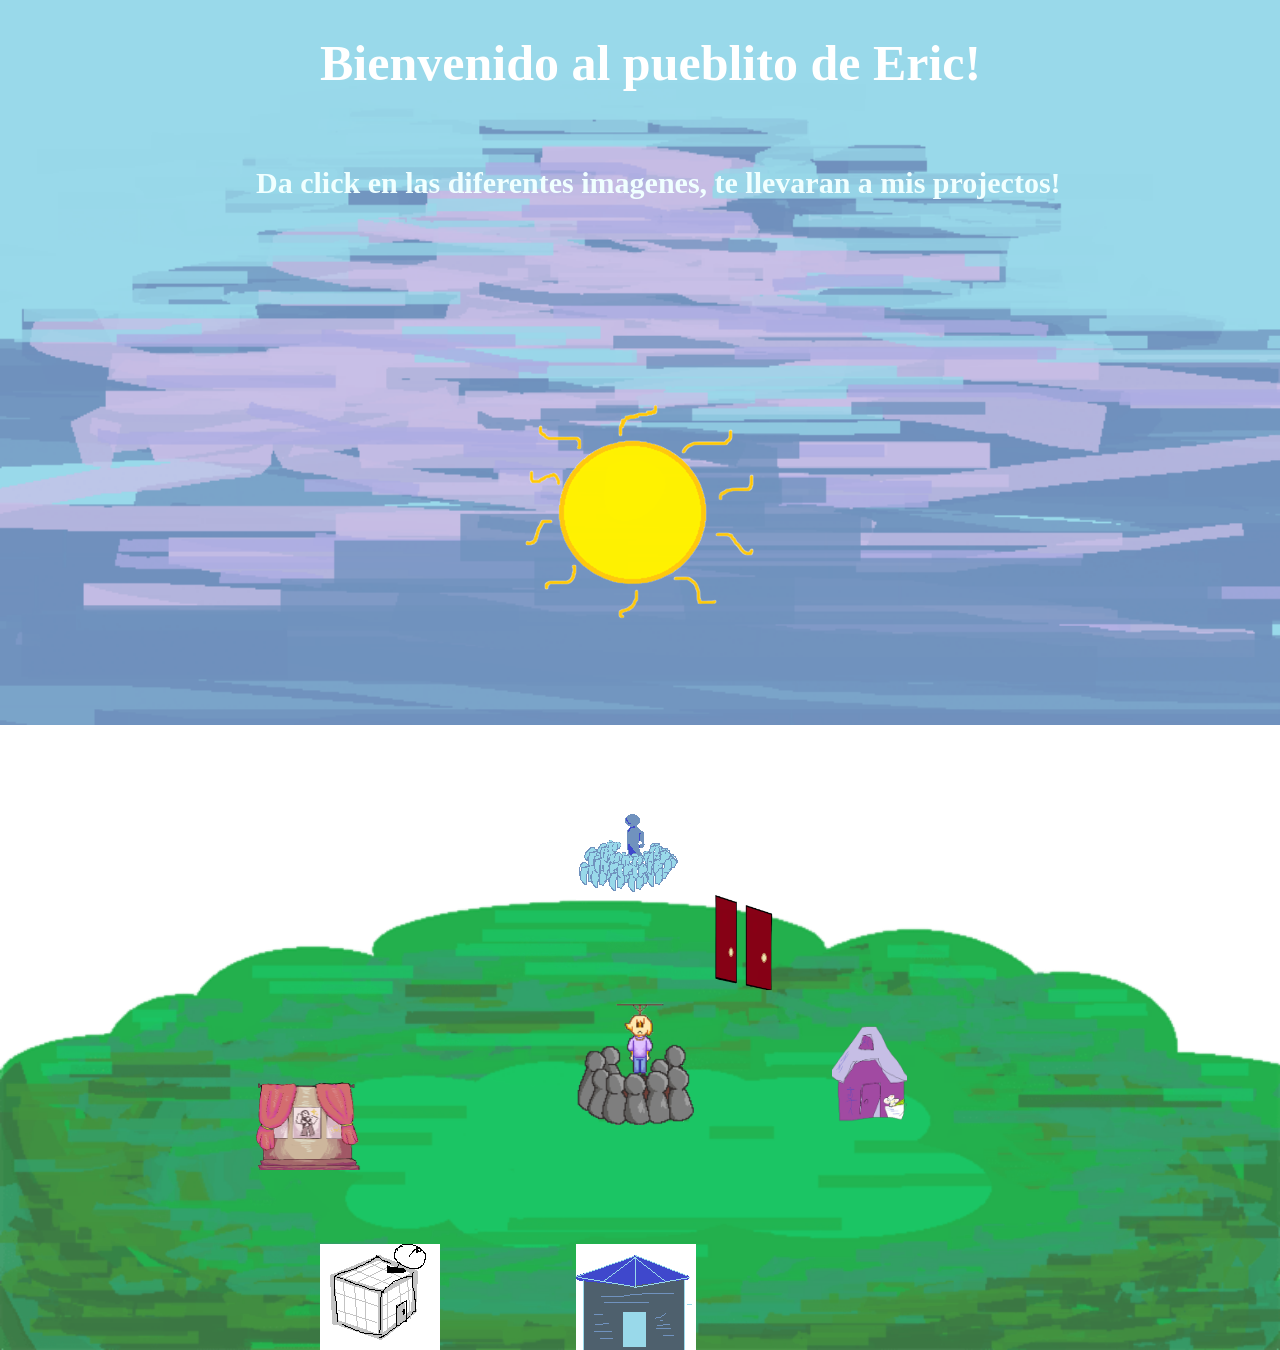
<file: docs/index.html>
<!DOCTYPE html>
<html lang="en">
<head>
    <meta charset="UTF-8">
    <meta name="viewport" content="width=device-width, initial-scale=1.0">
    <title>projects!! :D</title>
    <link rel="stylesheet" href="styles.css">
</head>
<body>

<h1>Bienvenido al pueblito de Eric!</h1>
<h2>Da click en las diferentes imagenes, te llevaran a mis projectos!</h2>

<div class="suelo">
    <img src="bocetos-usar-despues/suelo.png" style="display: block; width: 100%;"></img>
</div>

<a href="mxtshouse/theirhouse.html"> <img class="mxshouse" src="bocetos-usar-despues/mx-ts-house.png"></img> </a> 

<a href="doorgame/start.html">
    <img class="doors" src="bocetos-usar-despues/doors.png"></img>
</a>

<a href="webpage.html">
    <img class="sun" src="bocetos-usar-despues/sunnyday.png"></img>
</a>

<a href="arthall/art-hall.html">
    <img class="arthall" src="bocetos-usar-despues/arthall.png"></img>
</a>

<a href="thetestingplace/testing.html">
    <img src="bocetos-usar-despues/lab.png" class="thelab"></img>
</a>

<a href="mipresentacion/mipresentacion.html">
    <img class="garden" src="bocetos-usar-despues/presentation.png"></img>
</a>

<a href="tucasita/casa.html">
    <img class="home" src="bocetos-usar-despues/puppetshouse.png"></img>
</a>

<a href="ahorcado/ahorcado.html">
    <img src="bocetos-usar-despues/ahorcado.png" class="ahorcado"></img>
</a>

</body>

</html>
</file>
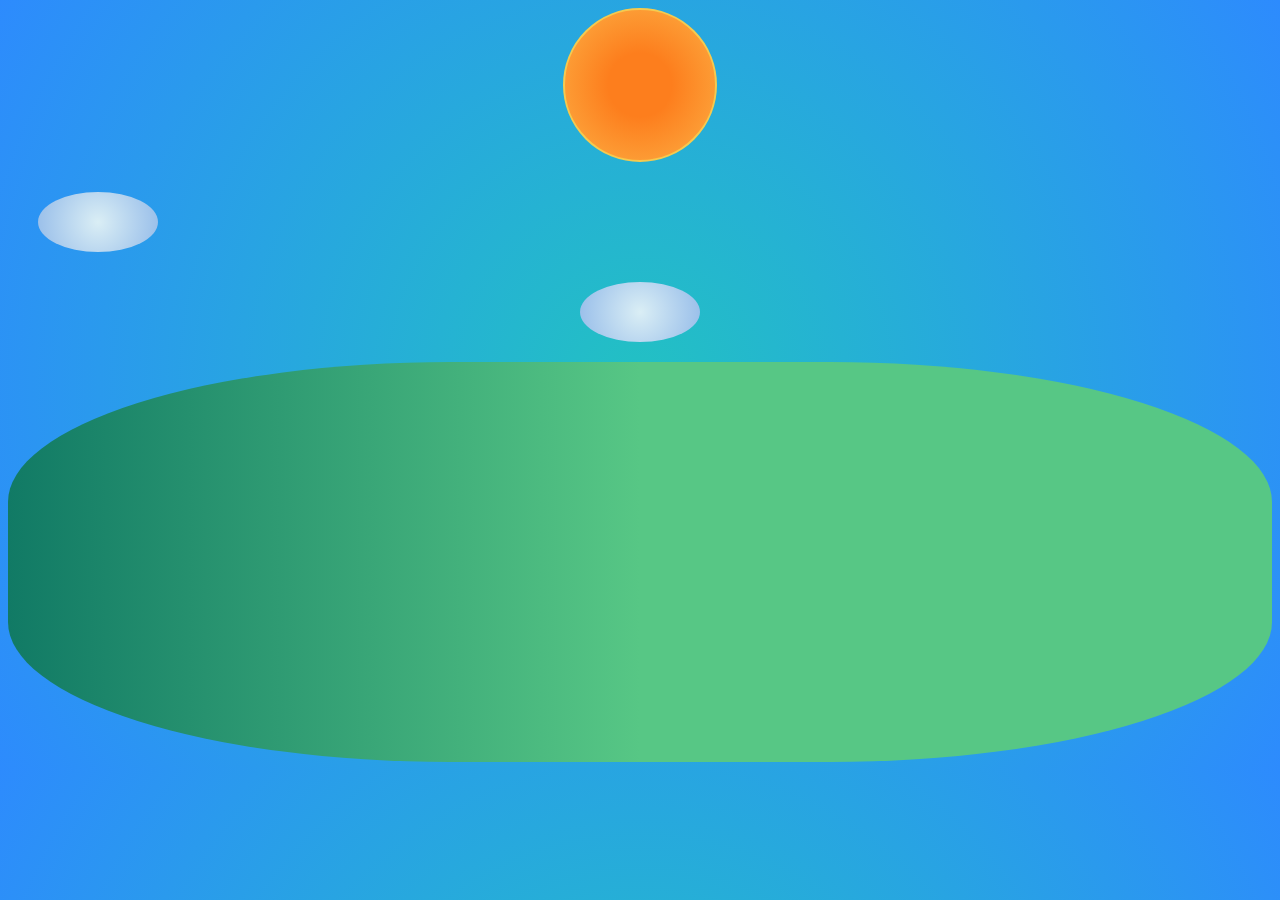
<file: docs/webpage.html>
<!DOCTYPE html>
<html>
<head>
<title>sunny day</title>
</head>
<body>

<style>
body {background: radial-gradient(circle,rgba(34, 193, 195, 1) 0%, rgba(45, 139, 253, 1) 100%);}

.sun {
height: 150px;
width: 150px;
border-radius: 100%;
background: radial-gradient(circle,rgba(253, 126, 29, 1) 30%, rgba(252, 176, 69, 1) 100%);
border: 2px solid #f5ca4f;
margin: auto;
}

.cloud {
height: 60px;
width: 120px;
background: #daeef5;
background: radial-gradient(circle, rgba(218, 238, 245, 1) 0%, rgba(148, 187, 233, 1) 100%);
border-radius: 100%;
margin: 30px
}

.cloud2 {
height: 60px;
width: 120px;
background: #daeef5;
background: radial-gradient(circle, rgba(218, 238, 245, 1) 0%, rgba(148, 187, 233, 1) 100%);
border-radius: 100%;
margin: auto
}

.dirt {
height: 400px;
width: 100%;
background: #117A65;
background: linear-gradient(90deg, rgba(17, 122, 101, 1) 0%, rgba(87, 199, 133, 1) 50%);
border-radius: 35%;
margin: auto;
}


</style>

<div class="sun"></div>

<div class="cloud"></div>

<div class="cloud2"></div>

<p style="opacity: 0; font-size: 20px"></p>

<div class="dirt"></div>


</body>
</html>
</file>
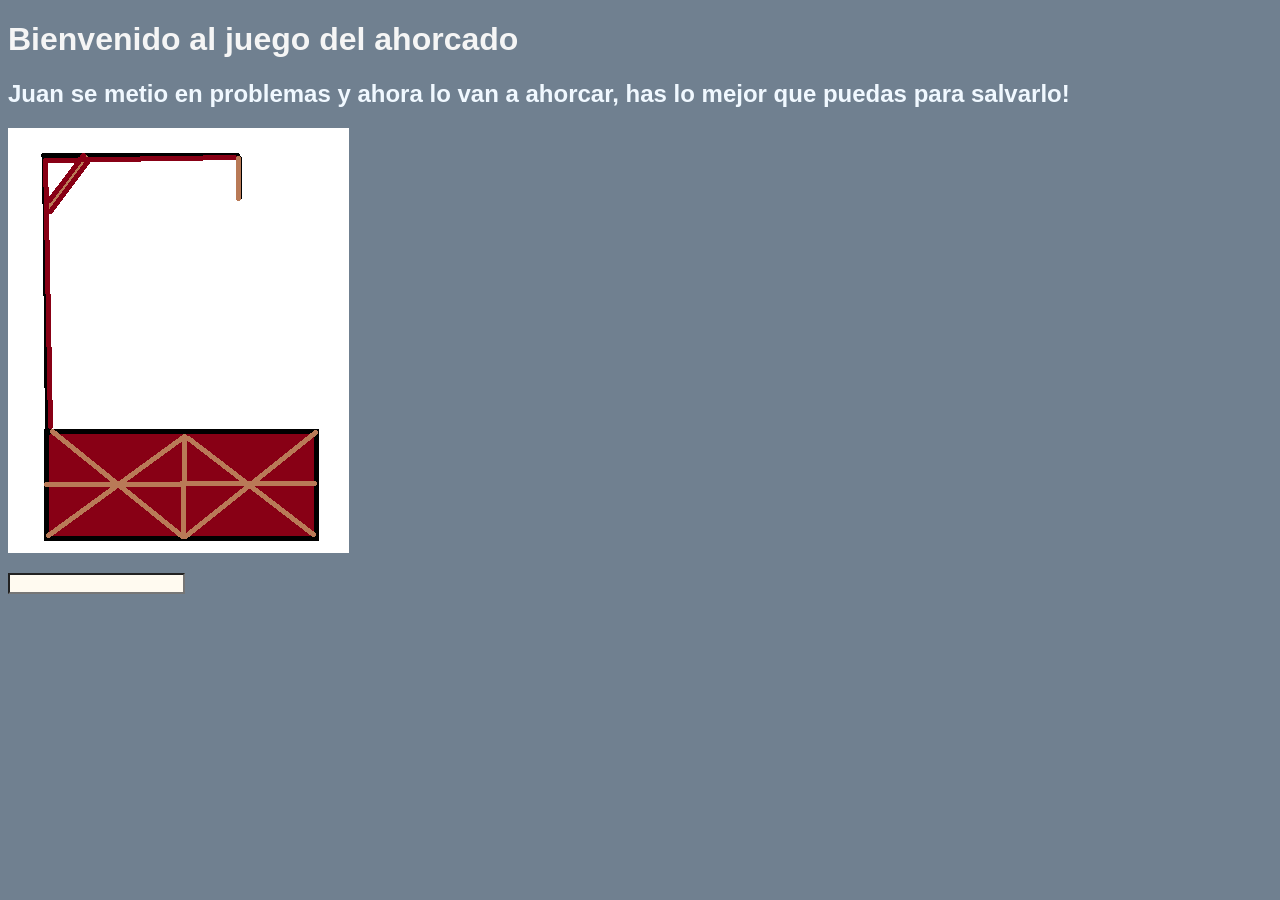
<file: docs/ahorcado/ahorcado.html>
<!DOCTYPE html>

<html>
<head>

<script src="ahorcado.js"></script>
<link rel="stylesheet" href="ahorcado.css"></link>

</head>

<body>

<h1>Bienvenido al juego del ahorcado</h1>

<h2>Juan se metio en problemas y ahora lo van a ahorcar, has lo mejor que puedas para salvarlo!</h2>

<img src="0.png" id="ahorcado"></img>

<p id="palabra"></p>

<input type="text" id="letra"></input>



</body>


</html>
</file>
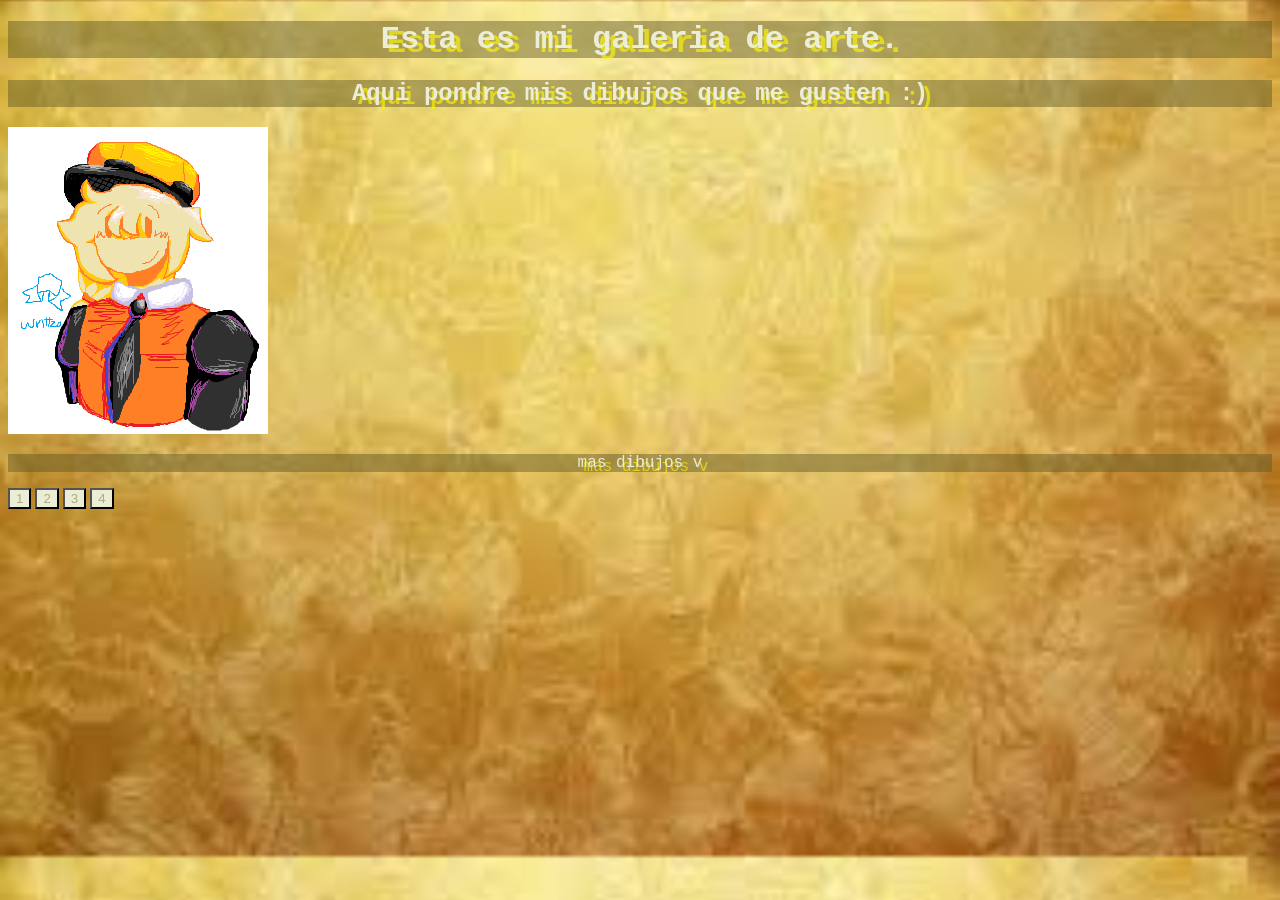
<file: docs/arthall/art-hall.html>
<!DOCTYPE html>
 <html>
    <head>
        <title>Art Hall</title>

        <link rel="stylesheet" href="./stylesart.css">
    </head>
        <body>

<h1>Esta es mi galeria de arte.</h1>
<h2>Aqui pondre mis dibujos que me gusten :)</h2>

<img id="art" src="builderman.png">

<p>mas dibujos v</p>

<button onclick="document.getElementById('art').src='builderman.png'">1</button>

<button onclick="document.getElementById('art').src='dibujo2.png'">2</button>

<button onclick="document.getElementById('art').src='mequot.png'">3</button>

<button onclick="document.getElementById('art').src='silksongtmrrow.png'">4</button>

        </body>
 </html>
</file>
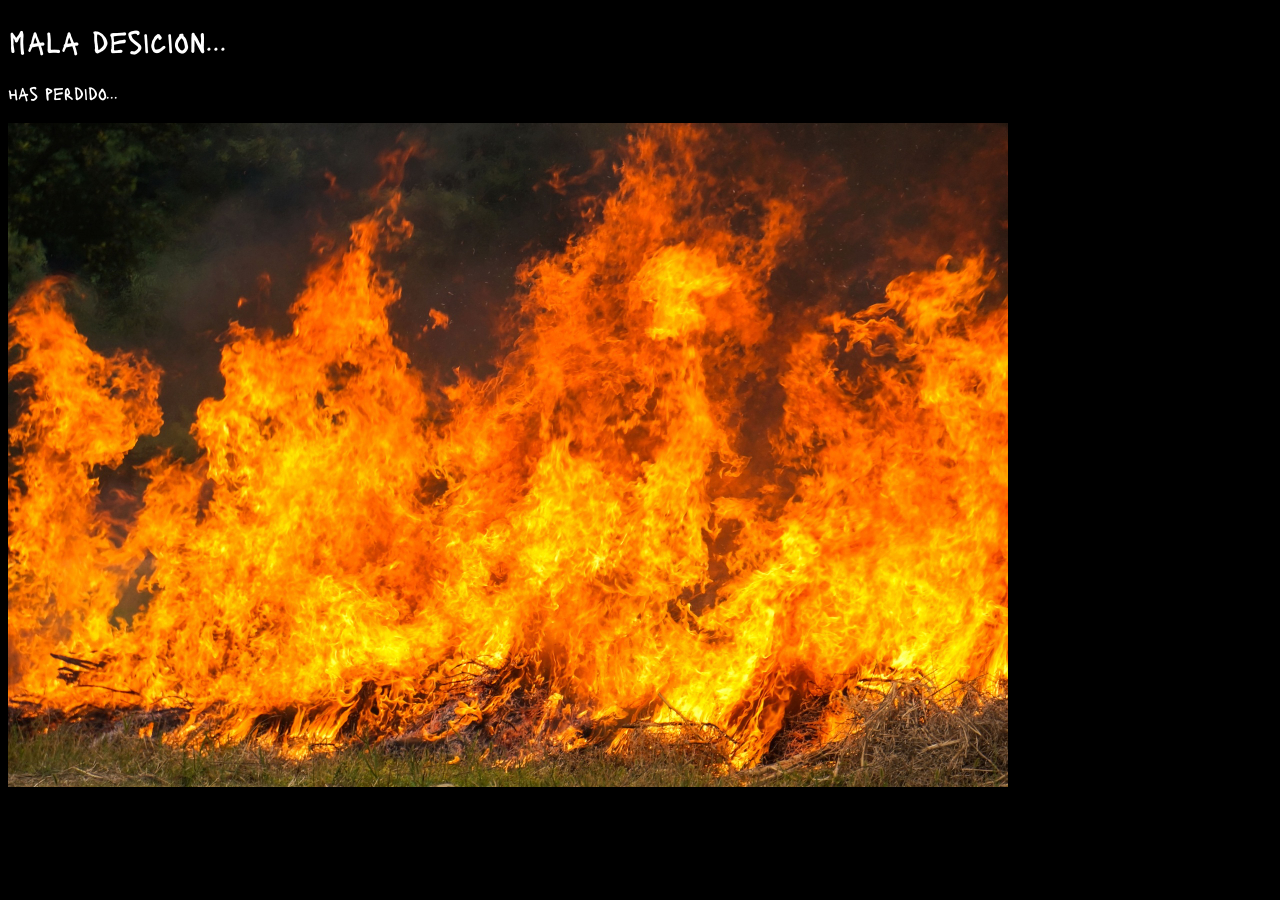
<file: docs/doorgame/1.html>
<!DOCTYPE html>

 <head>

<title>wrong choice..</title>

<link rel="preconnect" href="https://fonts.googleapis.com">
<link rel="preconnect" href="https://fonts.gstatic.com" crossorigin>
<link href="https://fonts.googleapis.com/css2?family=Lacquer&display=swap" rel="stylesheet">

 </head>

 <body style="background-color:black;">

    <style>

        h1 {
  font-family: "Lacquer", system-ui;
  font-weight: 400;
  font-style: normal;
  color: white;
}
    

        h3 {
            font-family: "Lacquer", system-ui;
  font-weight: 400;
  font-style: normal;
            color: white;
        }
        

    </style>

<h1>mala desicion...</h1>

<h3>has perdido...</h3>

<img src="incendios-6.jpg"></img>

 </body>
</file>
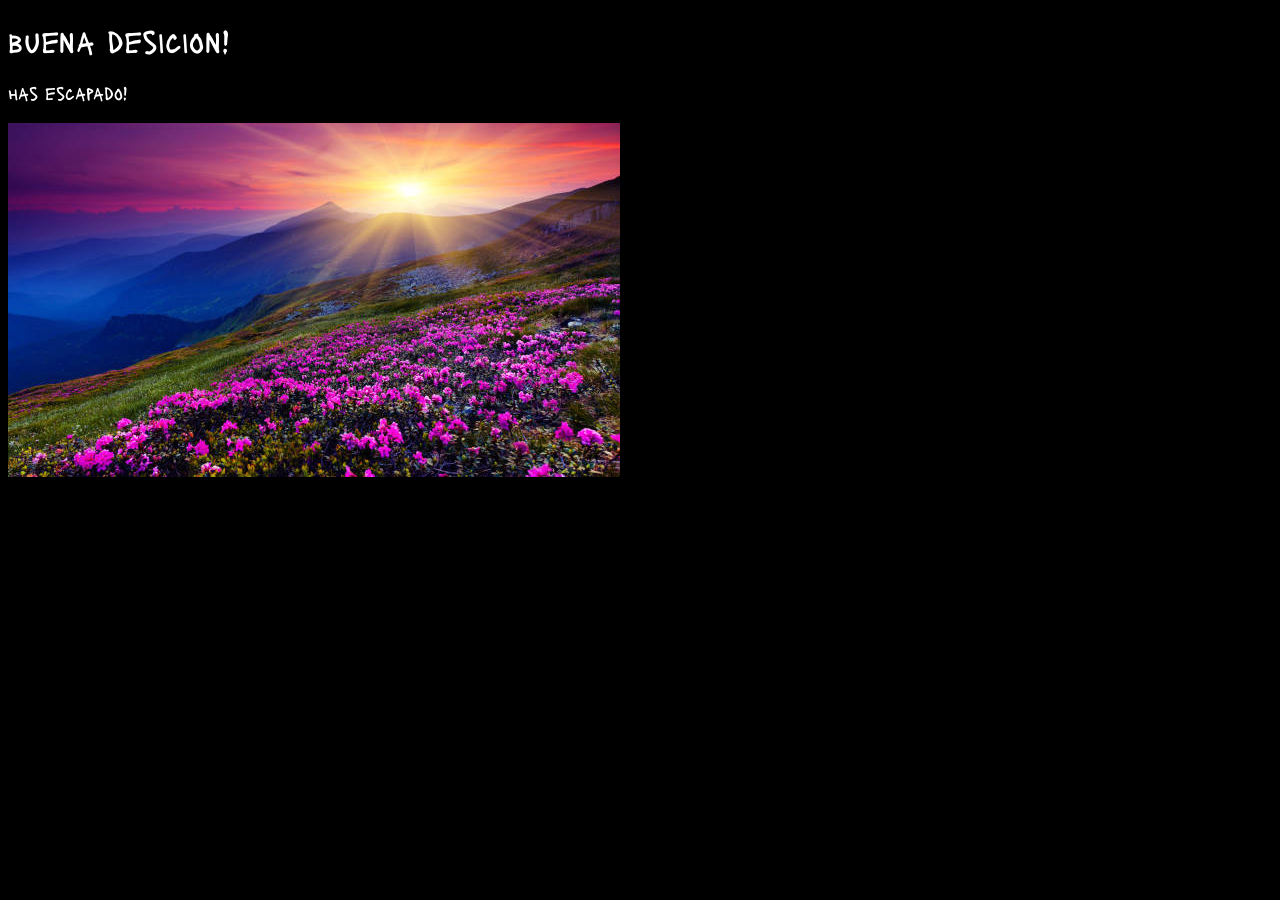
<file: docs/doorgame/2.html>
<!DOCTYPE html>
 <head>

<title>right choice!</title>

<link rel="preconnect" href="https://fonts.googleapis.com">
<link rel="preconnect" href="https://fonts.gstatic.com" crossorigin>
<link href="https://fonts.googleapis.com/css2?family=Annie+Use+Your+Telescope&family=Lacquer&display=swap" rel="stylesheet">


 </head>

 <body style="background-color:black;">

    <style>

        h1 {
  font-family: "Lacquer", system-ui;
  font-weight: 400;
  font-style: normal;
  color: white;
}

         

        h3 {
            font-family: "Lacquer", system-ui;
  font-weight: 400;
  font-style: normal;
            color: white;
        }
        

    </style>

<h1>buena desicion!</h1>

<h3>has escapado!</h3>

<img src="cf.jpg"></img>


 </body>
</file>
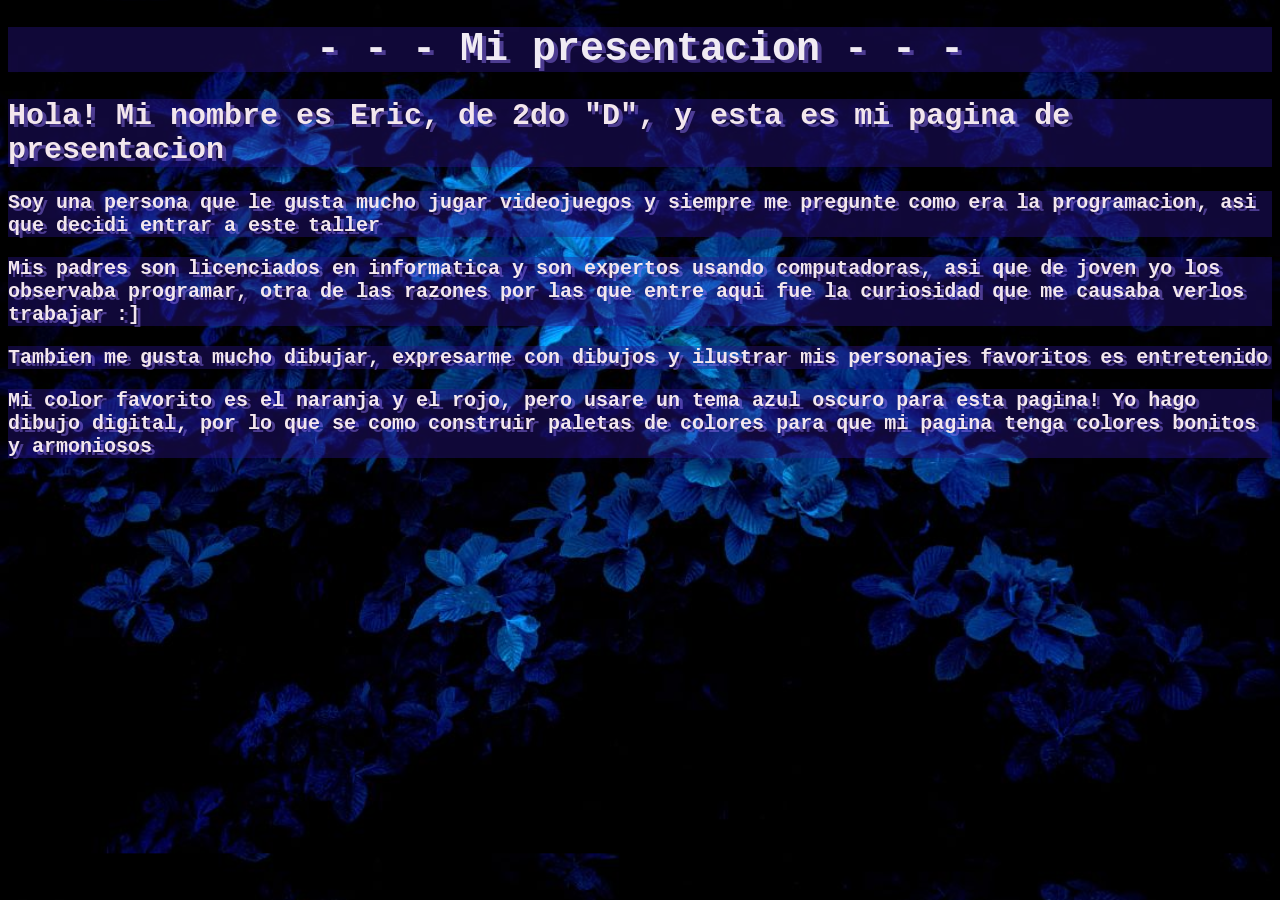
<file: docs/mipresentacion/mipresentacion.html>
<!DOCTYPE html>
 <html>
 <head>
<title>Mi pagina de presentacion</title>
 </head>
<body>
<link rel="stylesheet" href="mystyles.css">

<h1>- - - Mi presentacion - - -</h1>

<h2>Hola! Mi nombre es Eric, de 2do "D", y esta es mi pagina de presentacion</h2>

<p>Soy una persona que le gusta mucho jugar videojuegos y siempre me pregunte como era la programacion, asi que decidi entrar a este taller</p>

<p>Mis padres son licenciados en informatica y son expertos usando computadoras, asi que de joven yo los observaba programar, otra de las razones por las que entre aqui fue la curiosidad que me causaba verlos trabajar :]</p>

<p>Tambien me gusta mucho dibujar, expresarme con dibujos y ilustrar mis personajes favoritos es entretenido</p>

<p>Mi color favorito es el naranja y el rojo, pero usare un tema azul oscuro para esta pagina! Yo hago dibujo digital, por lo que se como construir paletas de colores para que mi pagina tenga colores bonitos y armoniosos</p>


</body>
 </html>
</file>
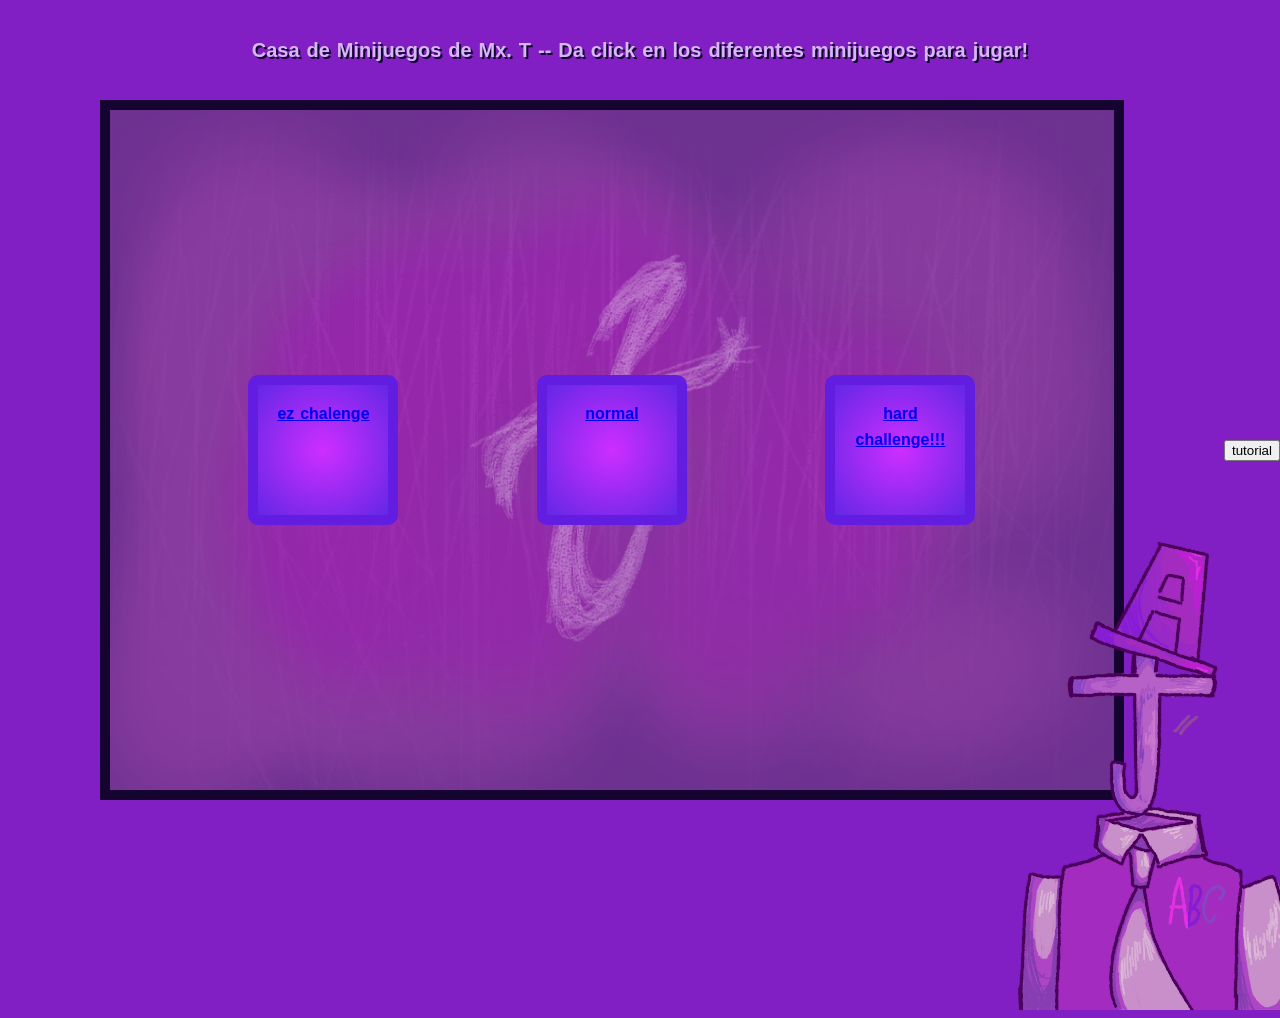
<file: docs/mxtshouse/theirhouse.html>
<!DOCTYPE html>
<html lang="en">
<head>
    <meta charset="UTF-8">
    <meta name="viewport" content="width=device-width, initial-scale=1.0">
    <title>Mx. T's Casa de las Letras</title>

      <link rel="stylesheet" href="mxtshouse.css"></link>
      <script src="mxts.js"></script>
</head>
<body>
<div class="unnamed">
    <h1>Casa de Minijuegos de Mx. T -</h1>
    <p>- Da click en los diferentes minijuegos para jugar!</p>
</div>
    <div class="container">
        <div class="item item-easy">
            <a href="firstchallenge/letters.html">ez chalenge</a>
        </div>
        <div class="item item-normal">
            <a href="secondchallenge/letters2.html">normal</a>
        </div>
        <div class="item item-hard">
            <a href="thirdchallenge/letters3.html">hard challenge!!!</a>
        </div>
    </div>

    <div class="mxttext" id="bubblechat">
        <p class="text" id="mxttext">me cool</p>
        <img src="sprites/textbubbleformxt.png"></img>
    </div>

    <button onclick="myFunction()">tutorial</button>

    <div class="mxt" id="mxtchar">
        <img src="sprites/mxt-boceto.png"></img>
    </div>

    
    
</body>
</html>
</file>
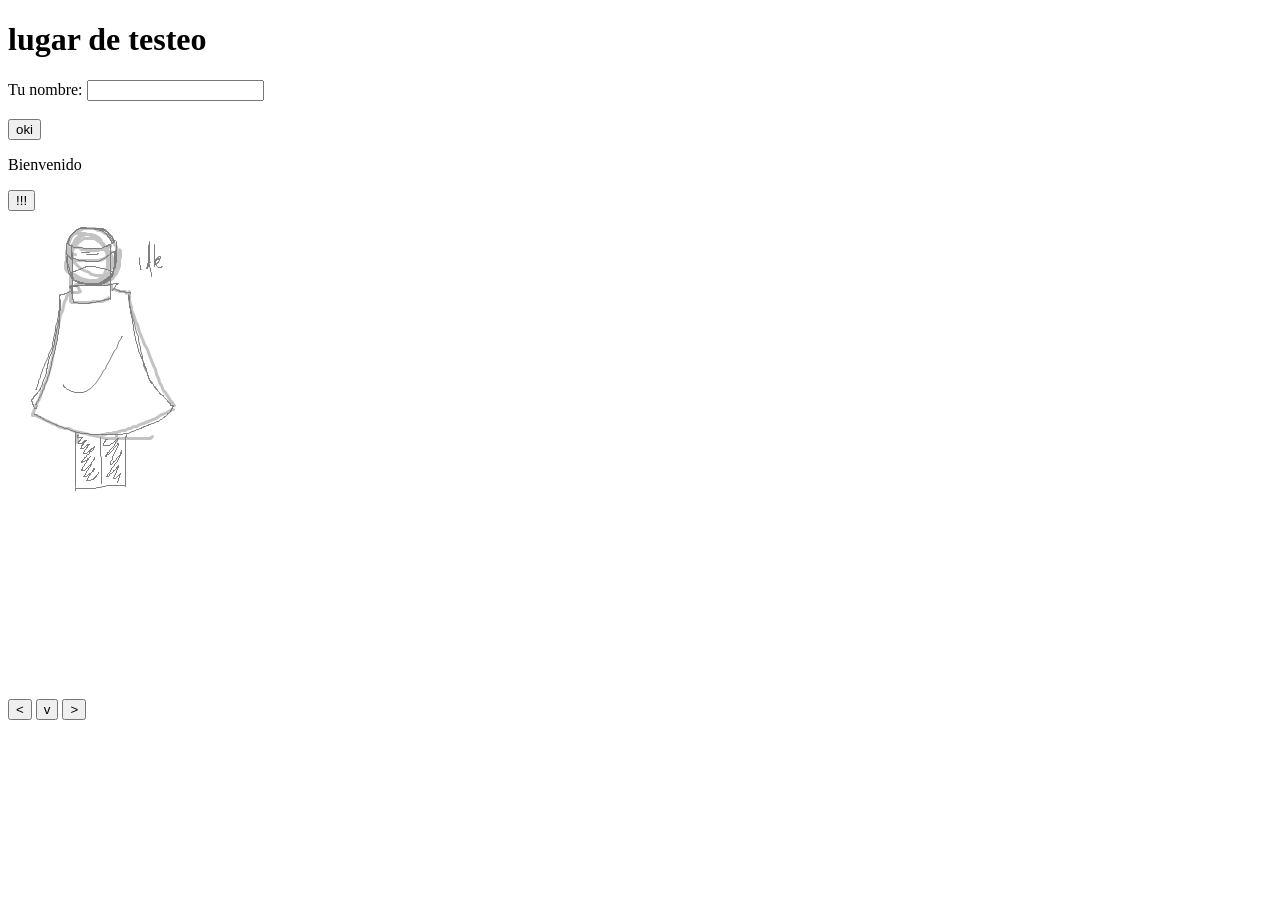
<file: docs/thetestingplace/testing.html>
<!DOCTYPE html>
<html>

<head>
<title>Test</title>

<link rel="stylesheet" href="testings.css">

<script src="tests.js"></script>
<script src="patientanim.js"></script>

</head>

<body>
   

<h1>lugar de testeo</h1>

<label for="fname">Tu nombre:</label>
<input type="text" id="fname" name="fname"><br><br>
<button id="juan" onclick="myFunction()">oki</button>
<p>Bienvenido <span id="nombre"></span></p>

<button id="ola" onclick="xdFunction()">!!!</button>
<p id="hola"></p>

<div class="container" id="patient">
    <img src="sprites/idlepatient.png" id="spritep"></img>
</div>


<div class="controls">

<button id="caminar-atras" onclick="atrasF()"> < </button>
<button id="sentado" onclick="abajoF()"> v </button>
<button id="caminar-delante" onclick="adelanteF()"> > </button>

</div>


</body>

</html>
</file>
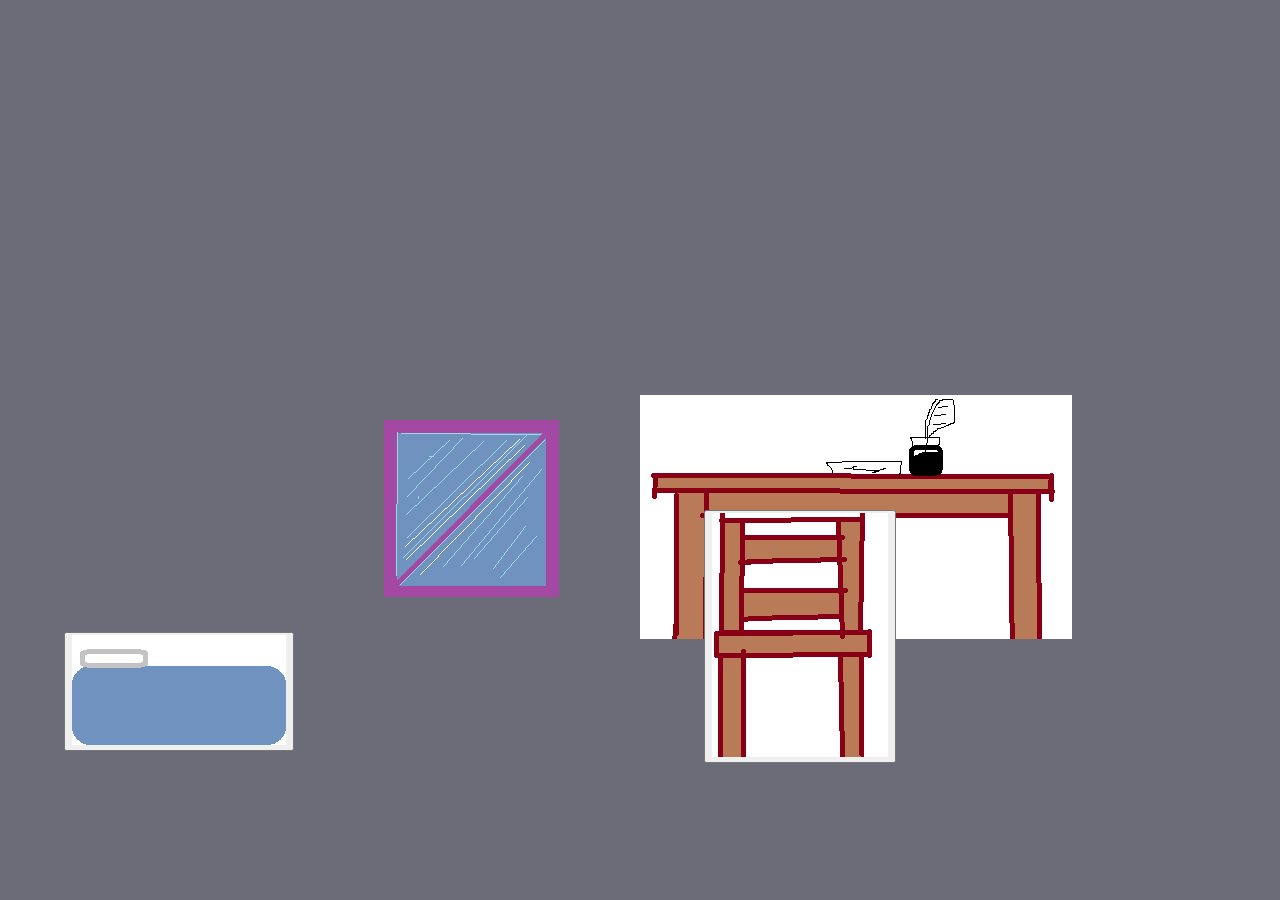
<file: docs/tucasita/casa.html>
<!DOCTYPE html>
<html lang="en">
<head>
    <meta charset="UTF-8">
    <meta name="viewport" content="width=device-width, initial-scale=1.0">
    <title>Hogar dulce hogar</title>
    <link rel="stylesheet" href="casa.css">
    <script src="casa.js"></script>
</head>
<body>
    <div class="dormir">
        <div class="cama" id="dormir">
            <button onclick="dormir()">
                <img src="sprites/cama.png" alt="cama"></img>
            </button>
        </div>
    </div>
    <div id="durmiendo" class="durmiendo">
        <a class="sonar" href="dream/sueño.html">soñar?</a>
        <button onclick="despertar()" class="despertar">despertar.</button>
    </div>

    <div class="ventana" id="ver">
        <buttton onclick="verAfuera()">
            <img src="sprites/ventana.png" alt="ventana"></img>
        </buttton>
    </div>

    <div class="mesita" id="mesita">
        <img src="sprites/mesa.png" alt="mesita"></img>
        <div class="silla" id="silla">
            <button onclick="mostrarIntf()">
                <img src="sprites/silla.png" alt="silla"></img>
            </button>
            <div class="interfaz-de-notas" id="int-de-notas">
                <div class="nota" id="nota">
                    <input type="text" id="nota-text" placeholder="Escribe tu nota">
                    <button id="guardar-nota" onclick="guardarNota()">Guardar</button>
                </div>
                <div class="ultima-nota" id="ult-nota">
                    <p id="ult-nota-text"></p>
                </div>
                <div class="cerrar-interfaz" id="cerrar-interfaz">
                    <button onclick="cerrarInterfaz()">Cerrar</button>
                </div>
            </div>
        </div>
        </div>

    </div>

</body>
</html>
</file>
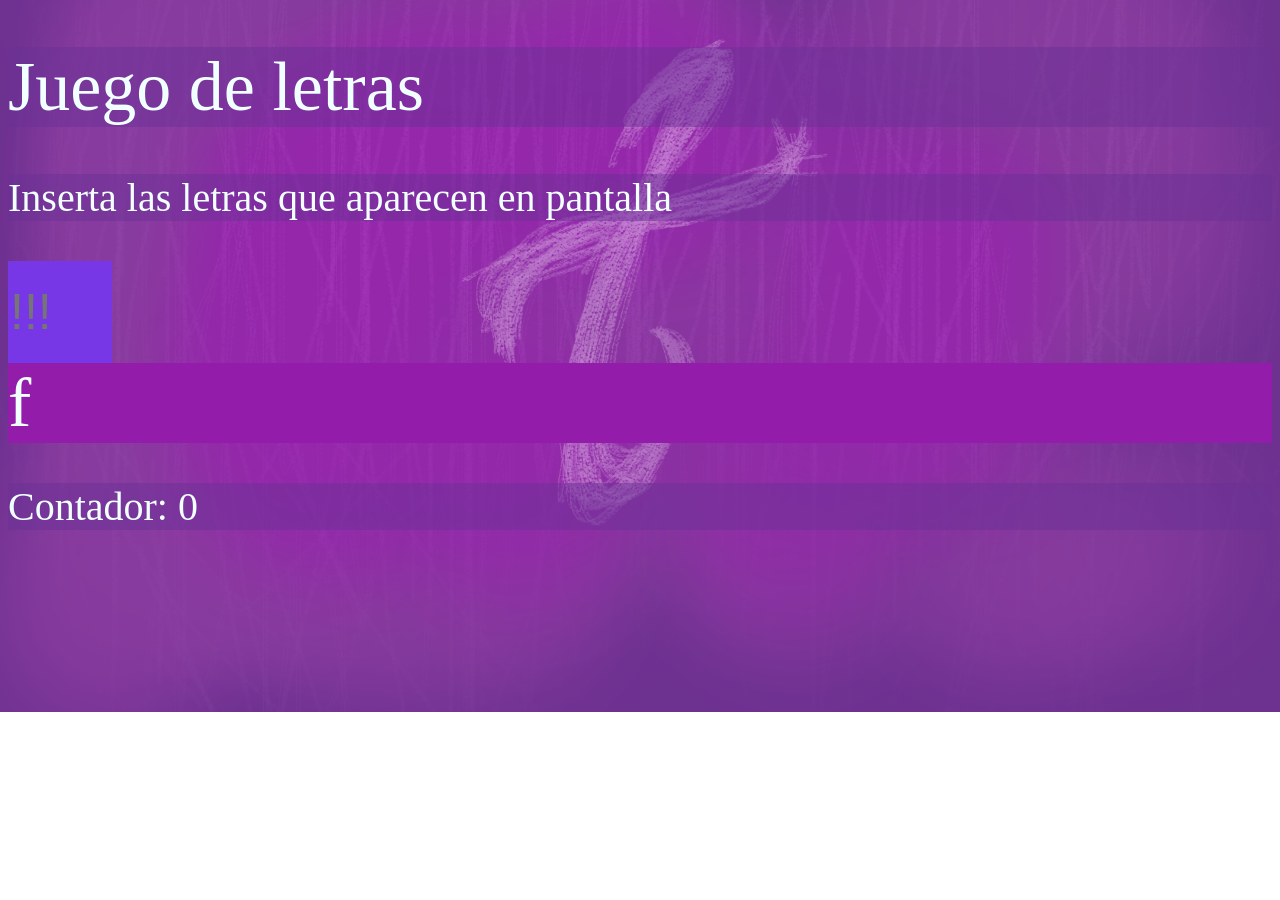
<file: docs/mxtshouse/firstchallenge/letters.html>
<!DOCTYPE html>
<html lang="en">
<head>
    <meta charset="UTF-8">
    <meta name="viewport" content="width=device-width, initial-scale=1.0">
    <title>Letter game</title>
    <script src="letters.js"></script>
    <link rel="stylesheet" href="styledletters.css"></link>
</head>
<body>


    <h1>Juego de letras</h1>
<p>Inserta las letras que aparecen en pantalla</p>

<p> </p>

<input type="text" id="letter" placeholder="!!!"></input>

<div id="contenedor-letras"></div>

<p> </p>

<p>Contador: <span id="contador">0</span></p>

</body>
</html>
</file>
<file: docs/styles.css>
body {
background-image: url(bocetos-usar-despues/cielo.png);
background-repeat: no-repeat;
background-size: 100%;
margin: 0px;

}

h1 {
color: white;
font-size: 50px;
position: absolute;
left: 25vw;

}

h2 {
color: azure;
font-size: 30px;
position: absolute;
left: 20vw;
bottom: 75vh;

}

.suelo {
width: 100vw;
position: absolute; 
bottom: -50vh;
overflow: hidden;
}

.mxshouse {
position: absolute;
bottom: -25vh;
height: 100px;
width: 75px;
left:65vw;

}

.doors {
position: absolute;
bottom: -10vh;
height: 100px;
width: 75px;
left: 55vw;

}

.sun {
position: absolute;
bottom: 30vh;
left: 40vw;

}

.arthall {
position: absolute;
bottom: -30vh;
left: 20vw;
width: 105px;
height: 92px;

}

.thelab {
    position: absolute;
    bottom: -50vh;
    left: 25vw;
}

.garden {
    position: absolute;
    bottom: 0vh;
    left: 45vw
}

.home {
    position: absolute;
    bottom: -50vh;
    left: 45vw;
}

.ahorcado {
    position: absolute;
    bottom: -25vh;  
    left: 45vw;
    width: 125px;
    height: 125px;
}
</file>
<file: docs/ahorcado/ahorcado.css>
p {
background-color: aliceblue;
font-family: 'Times New Roman', Times, serif;
color: darkblue;

}

body {
background-color: slategrey;

}

h1 {
color: whitesmoke;
font-family: Arial, Helvetica, sans-serif;
}

h2 {
color: aliceblue;
font-family: 'Lucida Sans', 'Lucida Sans Regular', 'Lucida Grande', 'Lucida Sans Unicode', Geneva, Verdana, sans-serif;
}

input {
background-color: floralwhite;

}
</file>
<file: docs/arthall/stylesart.css>
img {
size: 50%;
 }

 h1 {
text-shadow: 6px 4px 0px rgba(255,248,0,0.64);
color: #ecedd5;
background-color: rgba(97, 88, 37, 0.47);
text-align: center;
font-family: Courier, monospace;
 }

 h2{
text-shadow: 6px 4px 0px rgba(255,248,0,0.64);
color: #ecedd5;
background-color: rgba(97, 88, 37, 0.47);
text-align: center;
font-family: Courier, monospace;

 }

 p {
text-shadow: 6px 4px 0px rgba(255,248,0,0.64);
color: #ecedd5;
background-color: rgba(97, 88, 37, 0.47);
text-align: center;
font-family: Courier, monospace;

 }

body {
    background-image: url("fondo.png");
background-size: 100%; 
}

button {
color:rgba(107, 96, 40, 0.47); background-color: #ecedd5;

}
</file>
<file: docs/mipresentacion/mystyles.css>
body {
background-image: url("azulflores.jpg");
background-size: 100%;

 }

 h1 {
color: #f0ebf3;
font-family: 'Courier New', Courier, monospace;
text-shadow: 4px 3px 0px rgba(144, 117, 243, 0.48);
text-align: center ;
font-size: 40px;
background-color: rgba(42, 20, 141, 0.4);
 }

 h2 {
color: #f3e7ed;
font-family: 'Courier New', Courier, monospace;
font-size: 30px;
text-shadow: 4px 3px 0px rgba(144, 117, 243, 0.48);
background-color: rgba(42, 20, 141, 0.4);
 }

 p {
    color: #f3e7ed;
font-family: 'Courier New', Courier, monospace;
font-size: 20px;
text-shadow: 4px 3px 0px rgba(144, 117, 243, 0.48);
background-color: rgba(42, 20, 141, 0.4);
 font-weight: 600;
 }

 a {
    color: #f0e1f3;
font-family: 'Courier New', Courier, monospace;
font-size: 20px;
text-shadow: 4px 3px 0px rgba(144, 117, 243, 0.48);
 background-color: rgba(42, 20, 141, 0.4);
 font-weight: 600;
 }
</file>
<file: docs/mxtshouse/mxtshouse.css>
/* BASE STYLES */
:root {
  --clr-dark: #150430;
  --clr-light: #d5b8f7;
  --clr-accent: #621de1;
}

*,
*::before,
*::after {
  box-sizing: border-box;
}

body {
  margin: 0;
  padding: 0;
  line-height: 1.6;
  word-spacing: 1.4px;
  font-family: "Roboto", sans-serif;
  color: var(--clr-dark);
  background-color: #811ec4;
  display: flex;
  justify-content: center;
  align-items: center;
  height: 100vh;
}

.container {
  width: 80%;
  height: 700px;
  margin: 0 auto;
  border: 10px solid var(--clr-dark);
  background-image: url("sprites/bg.png");
  background-size: cover;
  background-position: center;
  background-repeat: no-repeat;
}

.item {
  width: 150px;
  height: 150px;
  background-color: #c871fb;
  padding: 1em;
  font-weight: 700;
  color: var(--clr-light);
  text-align: center;
  border: 10px solid var(--clr-accent);
  border-radius: 10px;
  background: #ce2eff;
background: radial-gradient(circle,rgba(206, 46, 255, 1) 0%, rgba(99, 39, 230, 1) 100%);
}

.item:hover {
scale: 1.5;

}

/* END OF BASE STYLES */
.container {
  display: flex;
  flex-direction: row;
  justify-content: space-evenly;
  align-items: center;
  z-index: 0;
}

.text {
position: absolute;
bottom: 0vh;
right: -5vw;
z-index: 1;
font-family: Verdana, Geneva, Tahoma, sans-serif;
font-size: 20px;
font-weight: 600;
color: var(--clr-light);
text-shadow: 2px 2px 0px var(--clr-dark);


}

.mxttext {
    position: absolute;
    bottom: 0vh;
    right: 25vw;
    z-index: 0;
    visibility: hidden;
    font-family: Verdana, Geneva, Tahoma, sans-serif;
    font-size: 20px;
    font-weight: 600;
    color: var(--clr-light);
    text-shadow: 2px 2px 0px var(--clr-dark);
    width: 300px;
    height: 150px;
}


.mxt {
position: absolute;
bottom: 30vh;
right: 20vw;
height: 100px;
width: 50px;
}

h1 {

  font-family: Verdana, Geneva, Tahoma, sans-serif;
  font-size: 20px;
  font-weight: 600;
  color: var(--clr-light);
  text-shadow: 2px 2px 0px var(--clr-dark);
  z-index: 1;
}

p {

  font-family: Verdana, Geneva, Tahoma, sans-serif;
  font-size: 20px;
  font-weight: 600;
  color: var(--clr-light);
  text-shadow: 2px 2px 0px var(--clr-dark);
  z-index: 1;
}

.unnamed {
  position: absolute;
  top: 0vh;
  left: 0vw;
  z-index: 1;
  display: flex;
  flex-direction: row;
  justify-content: center;
  align-items: center;
  width: 100%;
  height: 100px;
}
</file>
<file: docs/thetestingplace/testings.css>
.controls {
position: absolute;
bottom: 20vh;

}

.container {
position: absolute;

}
</file>
<file: docs/tucasita/casa.css>
.dormir {
    position: absolute;
    bottom: 2vh;
    left: 5vw;
    width: 430px;
    height: 250px;
    z-index: 0;
}   

.durmiendo {
position: absolute;
top: -10vh;
width: 1325px;
height: 650px;
background-color: black;
color: black;
border: 5px outset white;
z-index: 3;
background-image: url("sprites/durmiendo.png");
visibility: hidden;
}

.sonar {
position: absolute;
top: 80vh;
left: 43vw;
color: aliceblue;
z-index: 4;

}

.despertar {
position: absolute;
top: 75vh;
left: 43vw;
color: aliceblue;
z-index: 4;
background-color: black;

}

.ventana {
    position: absolute;
    bottom: 20vh;
    left: 30vw;
    width: 300px;
    height: 300px;
    z-index: 0;
}   

.mesita {
    position: absolute;
    bottom: 45vh;
    left: 50vw;
    width: 300px;
    height: 100px;
    z-index: 0;
}   

.silla {
    position: absolute;
    bottom: -35vh;
    left: 5vw;
    width: 300px;
    height: 300px;
    z-index: 1;
}   

.interfaz-de-notas {
    position: absolute;
    bottom: 60vh;
    left: 30vw;
    height: 10vh;
    width: 80vw;
    z-index: 2;
    visibility: hidden;
}

body {
background-color: rgb(108, 108, 121);
}
</file>
<file: docs/mxtshouse/firstchallenge/styledletters.css>
body {
    background-image: url("bg.png");
    background-size: cover;
    background-position: center;
    background-repeat: no-repeat;
}
h1 {
    color: azure;
    font-size: 70px;
    font-weight: 300;
    background-color: rgba(106, 48, 149, 0.48);

}

p {
    color: azure;
    font-size: 40px;
    font-weight: 200;
    background-color: rgba(106, 48, 149, 0.48);

}

div {
    color: azure;
    font-size: 70px;
    font-weight: 400;
    background-color: #931daa;

}

input {
    color:#f2ebff;
    background-color: rgba(119, 55, 230, 1);
    height: 100px;
    width: 100px;
    border: #fbf9ff;
    font-size: 50px;
}
</file>
